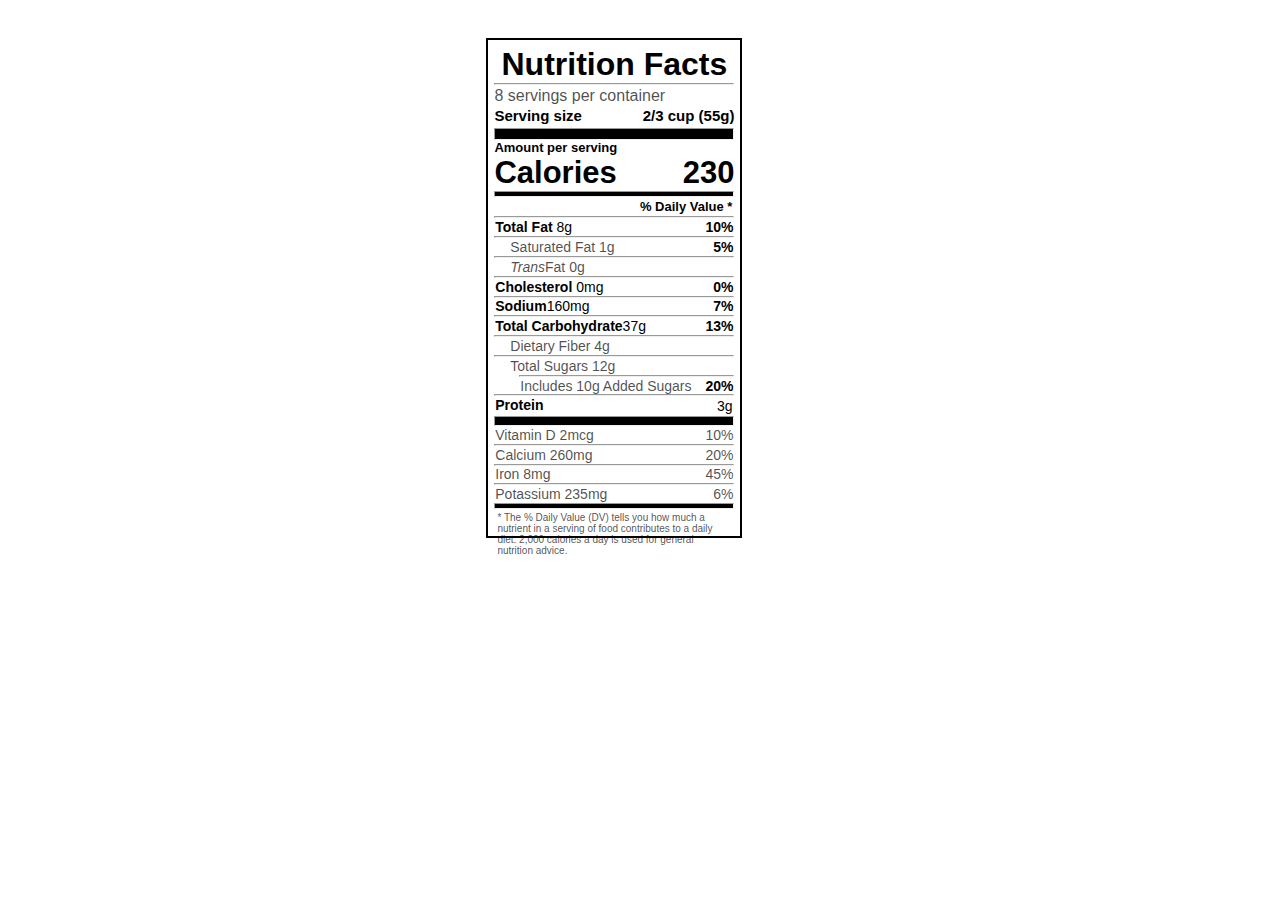
<file: index.html>
<!DOCTYPE html>
<html lang="en">
<head>
    <meta charset="UTF-8">
    <meta name="viewport" content="width=device-width, initial-scale=1.0">
    <title>Nutrition Label</title>
    <style>
      *{
    margin: 0px;
    padding: 0px;
    box-sizing: border-box;
}

body{
    font-family: 'open Sans' , sans-serif;
}
.Main_Container{
    border: 2px solid black;
    height: 500px;
    width: 20vw;
    margin: 3% 0% 0% 38%;
    padding: 6px;
}

.header{
    text-align: center;   
}

.light_color{
     color: rgba(0, 0, 0, 0.7);
     padding-top: 2px;
     padding-bottom: 2px;   
}

.para3{
    display: flex;
    justify-content: space-between;
    font-weight: 800;
    font-size:15px;
}

.line_Bold{
    height: 12px;
    background-color: black;
    margin-top: 4px;
}

.para_aps{
    font-weight: 900;
    font-size: 13px;
}

.para4{
    display: flex;
    justify-content: space-between;
    font-weight: 700;
    font-size: 31px;
}

.linebold1{
    height: 6px;
    background-color: black;
}

.para5{
    font-weight: 900;
    font-size: 13px;
    text-align: end;
    padding: 2px;
}

.Line_light{
    color: rgba(0, 0, 0, 0.7);
}

.line1{
     display: flex;
     justify-content: space-between;
     font-size: 14px;
     padding: 0.9px;
     
}

.bold-item{
    font-weight: 800;
}
.line1_space{
    margin-left: 15px;
    color: rgba(0, 0, 0, 0.7);
}

.colorch{
    color: rgba(0, 0, 0, 0.7);
}
.cursive{
    font-style: italic;
}

.gap{
    margin-left: 25px;
}

.linebold2{
    height: 10px;
    background-color: black;
}

.para_last{
    color: rgba(0, 0, 0, 0.7);
    font-size: 10px;
    padding: 3px;
}

    </style>
</head>
<body>
    <div class="Main_Container">
       <header class="header">
             <h1>Nutrition Facts</h1>
       </header>
       <hr>
       <div class="para light_color">
        <p>8 servings per container</p>
       </div>
       <div class= "para3">
         <p>Serving size</p>
         <p>2/3 cup (55g)</p>
       </div>
      <hr class="line_Bold">
      <div class="para_aps">
        <p>Amount per serving</p>
      </div>
      <div class="para4">
        <p class="para4_part1">Calories</p>
        <p class="para4_part2">230</p>
      </div>
      <hr class="linebold1">
      <div class=" para5">
        <p>% Daily Value *</p>
      </div>
      <hr class="Line_light">
      <div class="line1">
        <p><span class="bold-item">Total Fat </span>8g</p>
        <p class="bold-item">10%</p>
      </div>
      <hr class="Line_light">
      <div class="line1">
        <p class="line1_space">Saturated Fat 1g</p>
        <p class="bold-item">5%</p>
      </div>
      <hr class="Line_light">
      <div class="line1 line1_space">
        <p><span class="cursive">Trans</span>Fat 0g</p>
      </div>
      <hr class="Line_light">
      <div class="line1">
        <p><span class="bold-item">Cholesterol </span>0mg</p>
        <p class="bold-item">0%</p>
      </div>
      <hr class="Line_light">
      <div class="line1">
        <p><span class="bold-item">Sodium</span>160mg</p>
        <p class="bold-item">7%</p>
      </div>
      <hr class="Line_light">
      <div class="line1">
        <p><span class="bold-item">Total Carbohydrate</span>37g</p>
        <p class="bold-item">13%</p>
      </div>
      <hr class="Line_light">
      <div class="line1">
        <p class="line1_space">Dietary Fiber 4g</p>
      </div>
      <hr class="Line_light">
      <div class="line1">
        <p class="line1_space">Total Sugars 12g</p>
      </div>
      <hr class="Line_light gap">
      <div class="line1">
        <p class="gap colorch">Includes 10g Added Sugars</p>
        <p class="bold-item">20%</p>
      </div>
      <hr class="Line_light">
      <div class="line1">
        <p class="bold-item">Protein</p>
        <p class="line1">3g</p>
      </div>
      <hr class="linebold2">
      <div class="line1 colorch">
        <p>Vitamin D 2mcg</p>
        <p>10%</p>
      </div>
      <hr class="Line_light">
      <div class="line1 colorch" >
        <p>Calcium 260mg</p>
        <p>20%</p>
      </div>
      <hr class="Line_light">
      <div class="line1 colorch">
        <p>Iron 8mg</p>
        <p>45%</p>
      </div>
      <hr class="Line_light">
      <div class="line1 colorch">
        <p>Potassium 235mg</p>
        <p>6%</p>
      </div>
      <hr class="linebold1">
      <div class="para_last">
        <p>* The % Daily Value (DV) tells you how much a nutrient in a serving of food contributes to a daily diet. 2,000 calories a day is used for general nutrition advice.</p>
      </div>

    </div>

    
</body>
</html>
</file>
